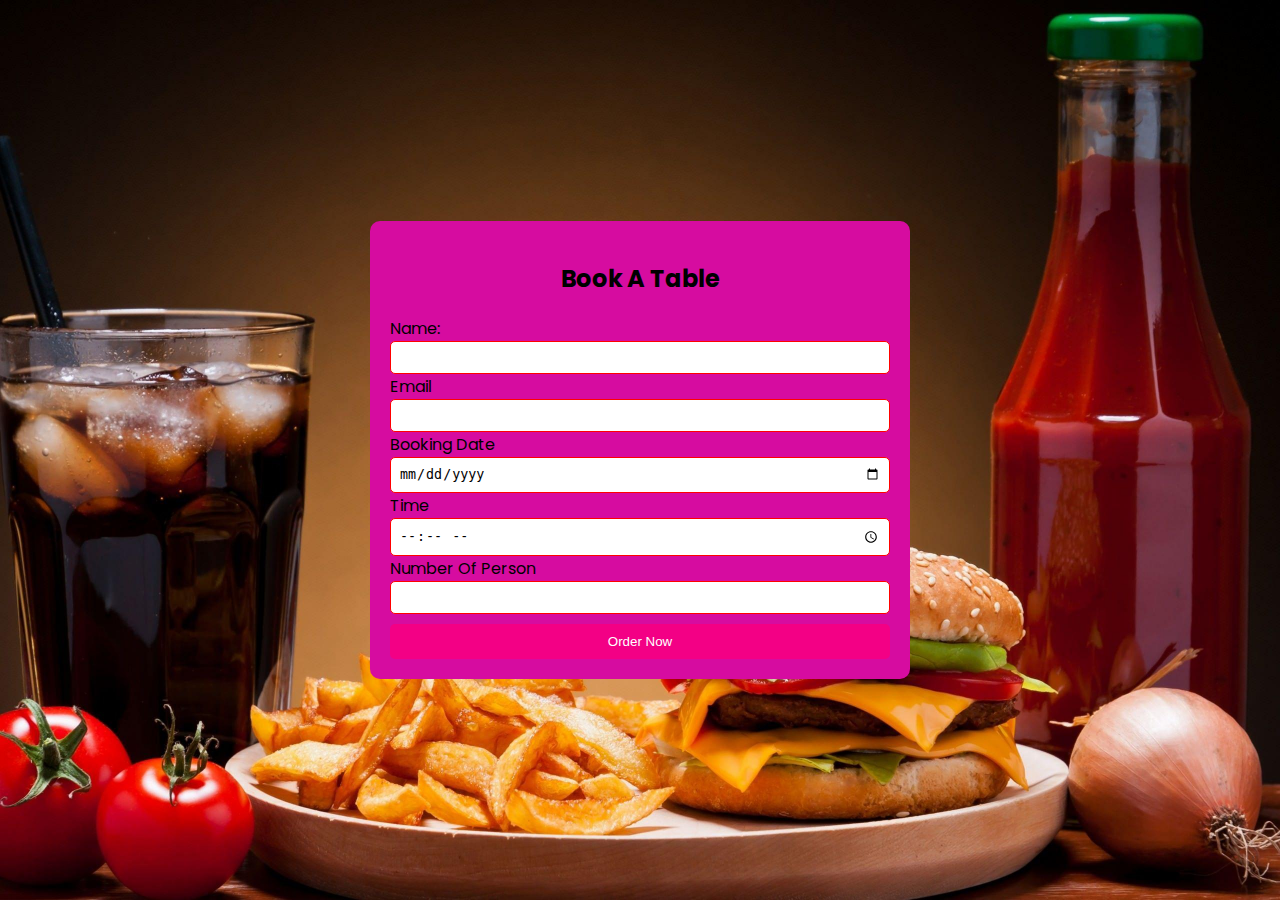
<file: index2.html>
<!DOCTYPE html>
<html lang="en">
<head>
    <meta charset="UTF-8">
    <meta name="viewport" content="width=device-width, initial-scale=1.0">
    <link rel="stylesheet" href="style2.css">
    <title>Document</title>
</head>
<body>
     <!-- this is main form area -->
<div class="background">
    <div class="booking-form">
      <h2>Book A Table</h2>
      <form action="#">
  
        <label for="name">Name:</label>
        <input type="text" name="name" id="name" required>
        <label for="email">Email</label>
        <input type="email" name="email" id="email" required>
        <label for="bookingdate">Booking Date</label>
        <input type="date" name="bookingdate" id="bookingdate" required>
        <label for="time">Time</label>
        <input type="time" name="bookingtime" id="bookingtime" required>
        <label for="Number">Number Of Person</label>
        <input type="number" name="Number" id="Number" required>
        <button type="button"> Order Now</button>
        
      </form>
    </div>
  </div>
  <!-- this is main form area -->
</body>
</html>
</file>
<file: style2.css>
@import url('https://fonts.googleapis.com/css2?family=Poppins:ital,wght@0,100;0,200;0,300;0,400;0,500;0,600;0,700;0,800;0,900;1,100;1,200;1,300;1,400;1,500;1,600;1,700;1,800;1,900&display=swap');

body,html{
    height: 100%;
    margin: 0;
    font-family: 'poppins',sans-serif;
}
.background{
    background-image: url(bg.jpg);
    background-size: cover;
    background-position: center;
    height: 100%;
    display: flex;
    align-items: center;
    justify-content: center;
}
.booking-form{
    background-color: rgb(214, 12, 160);
    padding: 20px;
    border-radius: 10px;
    max-width: 500px;
    width: 80%;
    margin: 0 auto;
}
.booking-form h2{
    text-align: center;
}
.booking-form form{
    display: flex;
    flex-direction: column;
}
.booking-form input {
padding: 8px;
border: 1px solid red;
border-radius: 5PX;
}
.booking-form button{
    margin-top: 10px;
    padding: 10px;
    background-color: rgb(243, 0, 133);
    color: white;
    border: none;
    border-radius: 5px;
    cursor: pointer;
}
.booking-form button:hover{
   background-color:  rgb(224, 37, 37);
}
</file>
